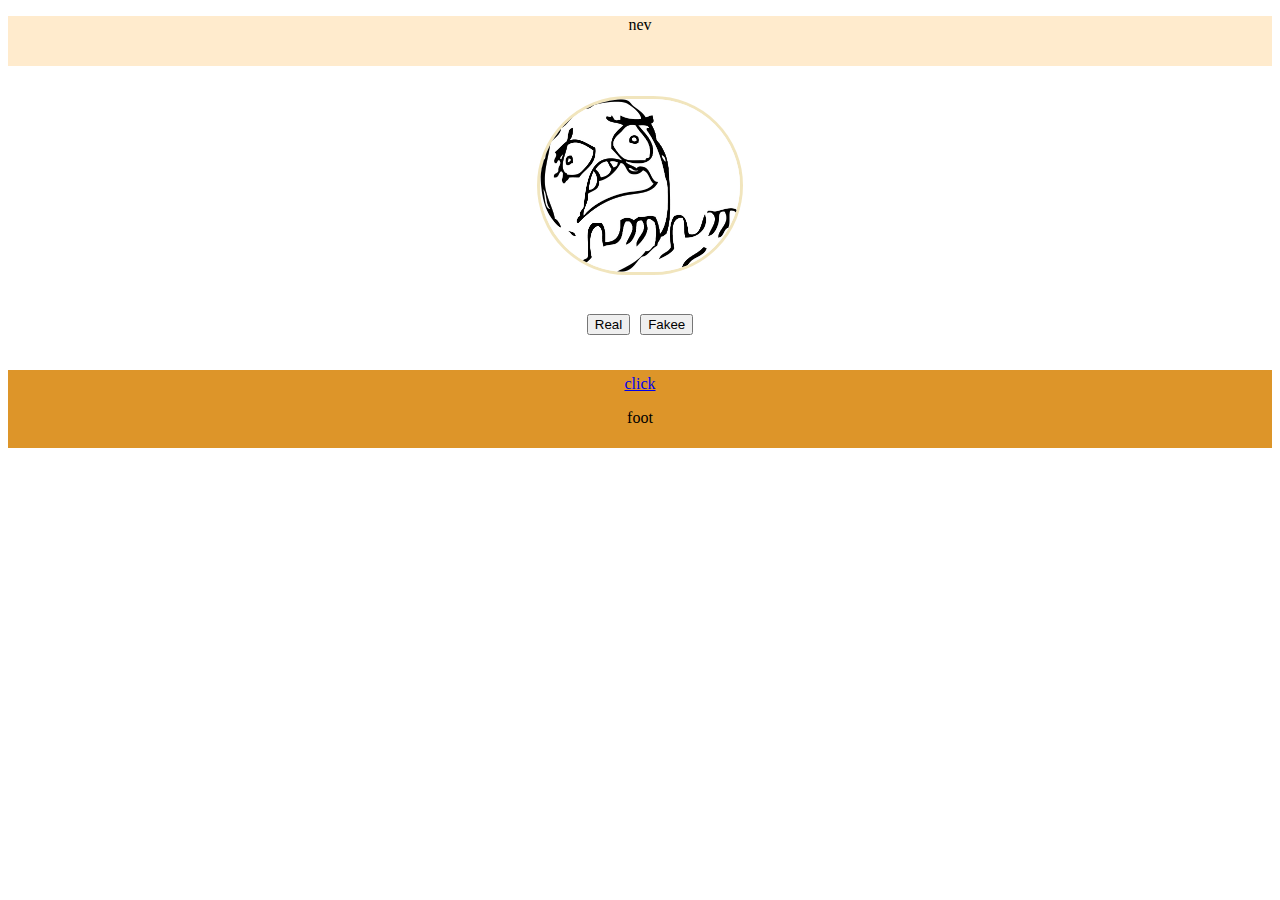
<file: index.html>
<!DOCTYPE html>
<html lang="en">
<head>
    <meta charset="UTF-8">
    <meta name="viewport" content="width=device-width, initial-scale=1.0">
    <title>Document</title>
    <link rel="stylesheet" href="p.css">
</head>
<body>
    <nav class="nav">
        <div class="txtnav">
            <p>nev</p>
        </div>
    </nav>
    <center>
        <div class="content">
            <img src="memewhyyyy.jpg" alt="">
            <div class="but">
                <button style="margin: 5px;">
                    Real
                </button>
                <button style="margin: 5px;">Fakee</button>
            </div>
        </div>
    </center>
    <footer class="footer">
        <div class="txtfoot" style="padding: 5px;">
            <a class="btn" href="https://github.com/Bestmymint/itf1.git">
                click
              </a>
            <p>foot</p>
        </div>
    </footer>
</body>
</html>
</file>
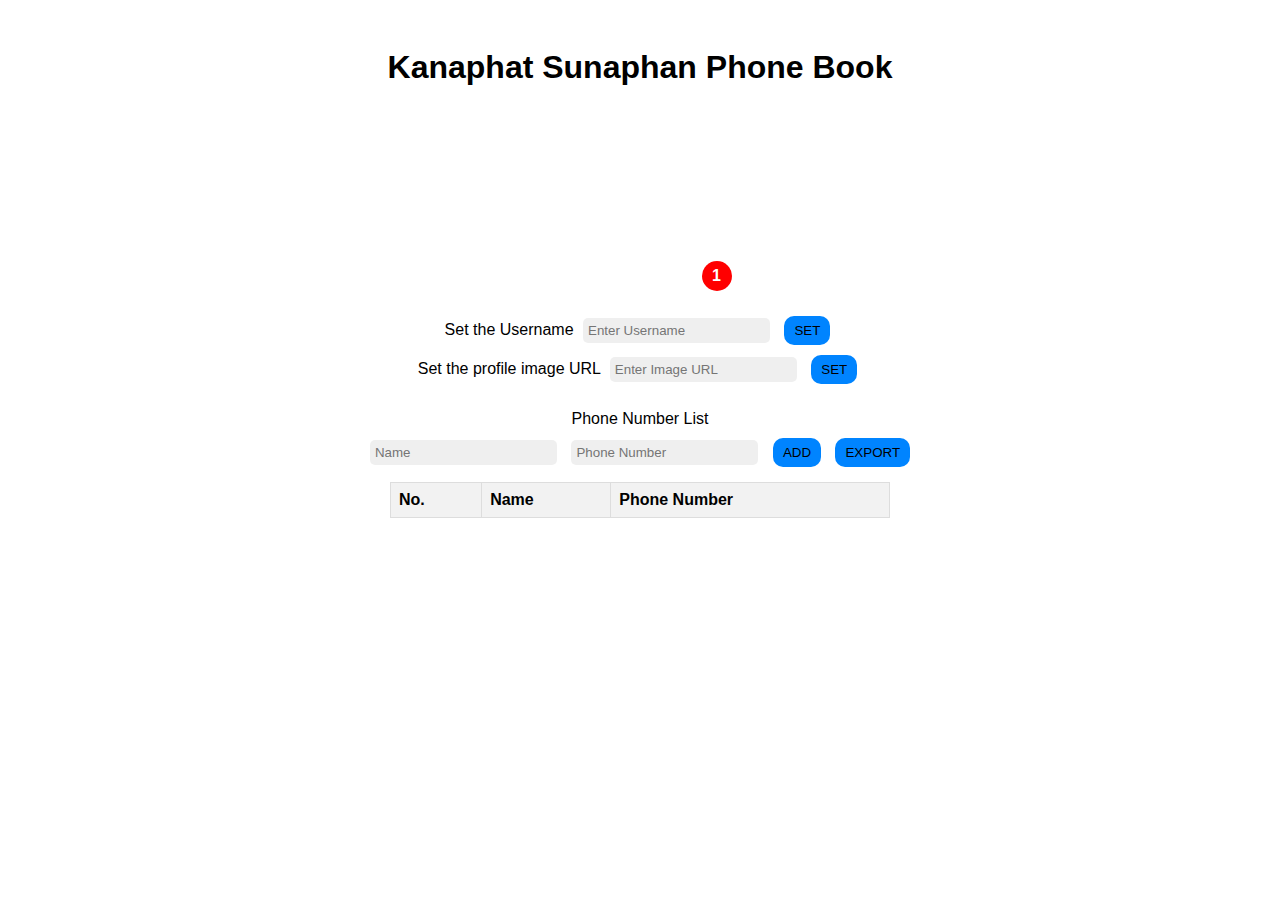
<file: lab14.html>
<!DOCTYPE html>
<html lang="en">
<head>
    <meta charset="UTF-8">
    <meta name="viewport" content="width=device-width, initial-scale=1.0">
    <title>Document</title>
    <link rel="stylesheet" href="styles.css">
</head>
<body>
    <h1>
        <span class="username" id="username">Kanaphat Sunaphan</span> Phone Book
    </h1>
    <div class="avatar" id="avatar">
        <div class="notification">1</div>
    </div>
    
    <div>
        <label for="">Set the Username </label>
        <input class="input-field"  type="text" id="usernameInput" placeholder="Enter Username">
        <button class="btn" onclick="setUsername()">SET</button>
    </div>
    <div>
        <label for="">Set the profile image URL </label>
        <input class="input-field" type="text" id="avatarInput" placeholder="Enter Image URL">
        <button class="btn" onclick="setAvatar()">SET</button>
    </div>
    
    <div class="form-add">
        <h4>Phone Number List</h4>
        <input class="input-field" type="text" id="nameInput" placeholder="Name">
        <input class="input-field" type="tel" id="phoneInput" placeholder="Phone Number">
        <button class="btn" onclick="addContact()">ADD</button>
        <button class="btn" onclick="exportContacts()">EXPORT</button>
    </div>
    
    <table id="contactTable">
        <tr>
            <th>No.</th>
            <th>Name</th>
            <th>Phone Number</th>
        </tr>
    </table>
    <script src="script.js"></script>
</body>
</html>
</file>
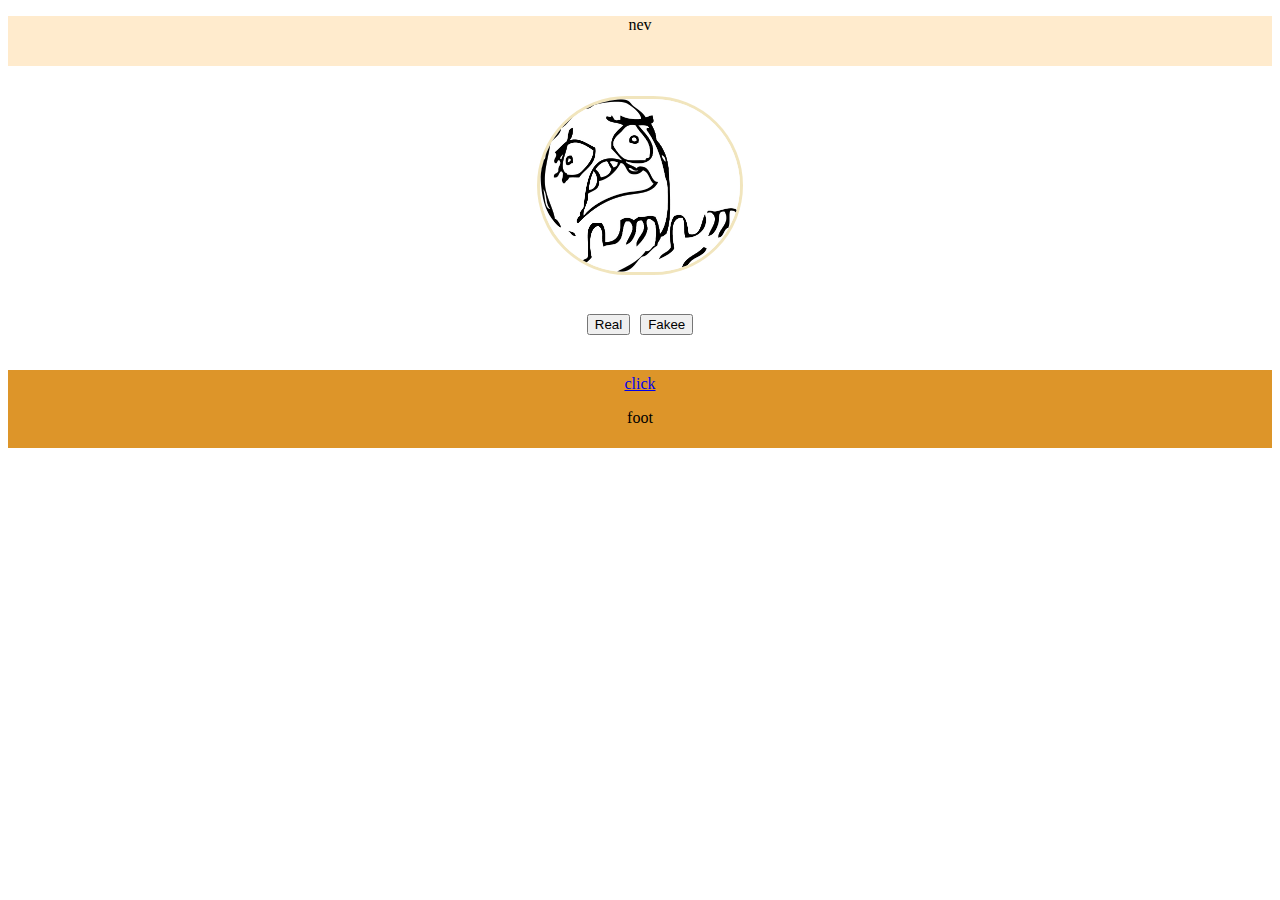
<file: p.html>
<!DOCTYPE html>
<html lang="en">
<head>
    <meta charset="UTF-8">
    <meta name="viewport" content="width=device-width, initial-scale=1.0">
    <title>Document</title>
    <link rel="stylesheet" href="p.css">
</head>
<body>
    <nav class="nav">
        <div class="txtnav">
            <p>nev</p>
        </div>
    </nav>
    <center>
        <div class="content">
            <img src="memewhyyyy.jpg" alt="">
            <div class="but">
                <button style="margin: 5px;">
                    Real
                </button>
                <button style="margin: 5px;">Fakee</button>
            </div>
        </div>
    </center>
    <footer class="footer">
        <div class="txtfoot" style="padding: 5px;">
            <a class="btn" href="https://github.com/Bestmymint/itf1.git">
                click
              </a>
            <p>foot</p>
        </div>
    </footer>
</body>
</html>
</file>
<file: p.css>
.nav{
    width: auto;
    height: 50px;
    background-color: blanchedalmond;
}
.txtnav{
    text-align: center;
}
.content{
    margin: 30px
}
.but{
    display: flex;
    margin: 30px;
    justify-content: center;
}
img{
    width: 200px;
    height: auto;
    border-style: solid;
    border-color: hsla(46, 71%, 48%, 0.3);
    border-radius: 100px;
}
.footer{
    width: auto;
    background-color: rgb(221, 149, 41);
}
.txtfoot{
    text-align: center;
}
</file>
<file: styles.css>
body {
    font-family: Arial, sans-serif;
    display: flex;
    flex-direction: column;
    align-items: center;
    padding: 20px;
}


.avatar {
    width: 183px;
    height: 183px;
    border-radius: 50%;
    background-size: cover;
    background-position: center;
    position: relative;
    margin-bottom: 20px;
}

.notification {
    position: absolute;
    bottom: 0;
    right: 0;
    width: 30px;
    height: 30px;
    background-color: red;
    border-radius: 50%;
    display: flex;
    justify-content: center;
    align-items: center;
    color: white;
    font-weight: bold;
}

.username {
    font-weight: bold;
    cursor: pointer;
}

.username:hover {
    color: blue;
    text-decoration: underline;
}

input, button {
    margin: 5px;
    padding: 5px;
}

button {
    cursor: pointer;
}

table {
    border-collapse: collapse;
    width: 100%;
    max-width: 500px;
}

th, td {
    border: 1px solid #ddd;
    padding: 8px;
    text-align: left;
}

th {
    background-color: #f2f2f2;
}

.input-field{
    border: none;
    background-color: #eeee;
    border-radius: 5px;
    outline: none;
}

.input-field:focus{
    border: 1px solid;
}

.btn{
    background: rgb(0, 132, 255);
    border: none;
    border-radius: 10px;
    padding: 7px 10px;
}

.btn:hover{
    background: rgb(76, 0, 255);
}

.form-add{
    text-align: center;
    margin-bottom: 10px;
}

.form-add h4{
    font-weight: 200;
    margin-bottom: 5px;
}
</file>
